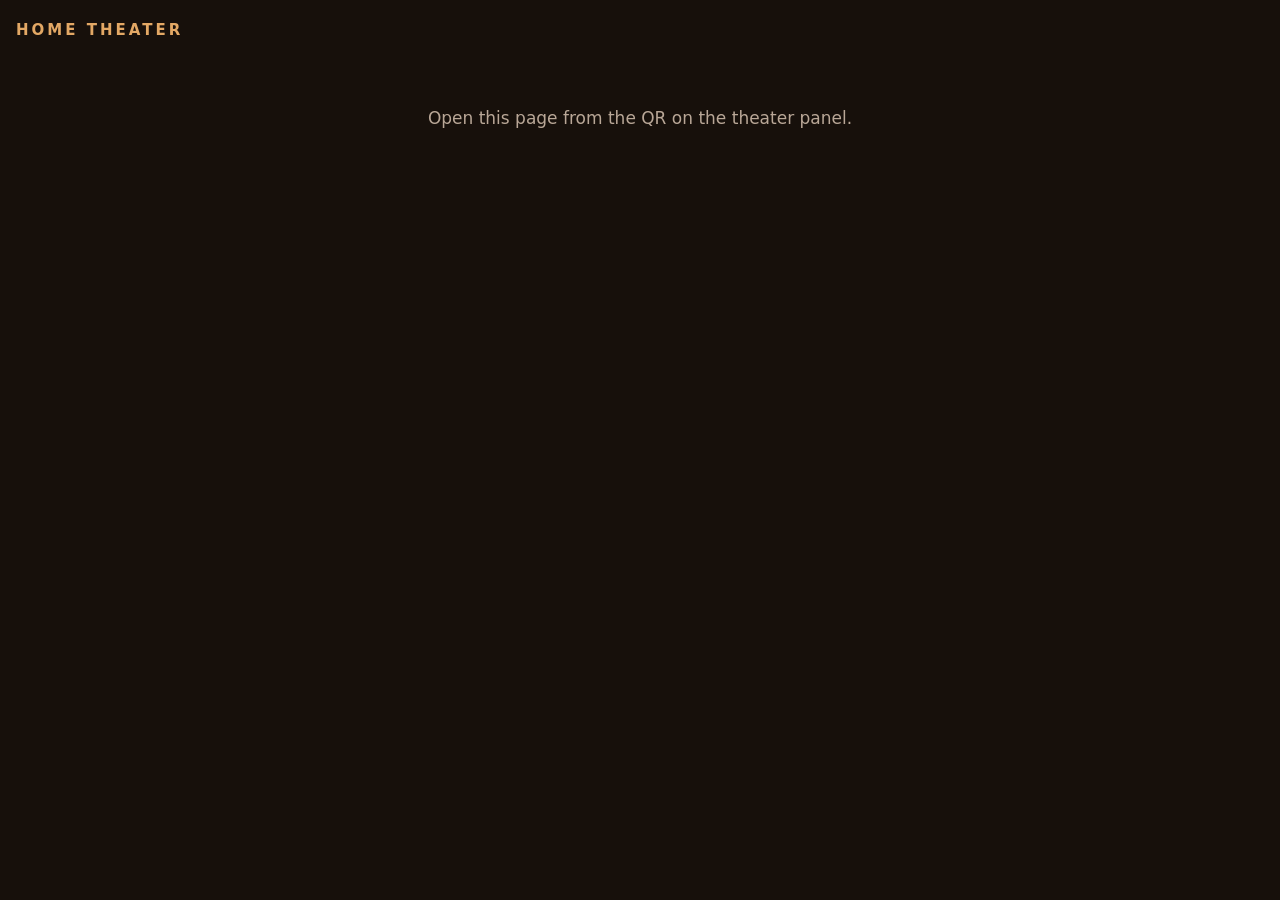
<file: web/guest.html>
<!doctype html>
<html lang="en">
<head>
<meta charset="utf-8">
<meta name="color-scheme" content="only light">
<meta name="viewport" content="width=device-width, initial-scale=1, viewport-fit=cover">
<meta name="robots" content="noindex">
<meta name="theme-color" content="#17100B">
<title>Theater remote</title>
<link rel="icon" href="/assets/icon.png">
<style>
  :root { --bg: #17100B; --card: #221710; --line: #3A2A1E; --ink: #F4ECE0; --muted: #B9A797; --gold: #E3A865; --acc: #8F4E1C; }
  * { box-sizing: border-box; -webkit-tap-highlight-color: transparent; }
  body { margin: 0; background: var(--bg); color: var(--ink); font: 17px/1.45 system-ui, -apple-system, "Segoe UI", sans-serif; padding: 20px 16px 40px; min-height: 100vh; }
  h1 { font-size: 15px; letter-spacing: 3px; text-transform: uppercase; color: var(--gold); margin: 0 0 4px; }
  .title { font-size: 26px; font-weight: 700; line-height: 1.15; margin: 0 0 2px; min-height: 30px; }
  .sub { color: var(--muted); margin: 0 0 18px; min-height: 22px; }
  .track { height: 6px; border-radius: 3px; background: var(--line); overflow: hidden; margin: 0 0 22px; }
  .track i { display: block; height: 100%; width: 0; background: var(--gold); transition: width .5s; }
  .grid { display: grid; grid-template-columns: 1fr 1fr 1fr; gap: 12px; margin-bottom: 12px; }
  button { appearance: none; border: 1px solid var(--line); background: var(--card); color: var(--ink); border-radius: 18px; font: inherit; font-weight: 600; padding: 22px 10px; display: flex; flex-direction: column; align-items: center; gap: 6px; }
  button:active { background: var(--acc); }
  button .k { font-size: 30px; line-height: 1; }
  button .s { font-size: 13px; color: var(--muted); }
  .wide { grid-column: span 3; padding: 26px 10px; }
  .two { grid-column: span 3; display: grid; grid-template-columns: 1fr 1fr; gap: 12px; }
  .note { color: var(--muted); font-size: 14px; text-align: center; margin-top: 16px; min-height: 20px; }
  .err { color: #F2B8A0; }
  .gone { text-align: center; padding: 60px 10px; color: var(--muted); }
</style>
</head>
<body>
<h1>Home theater</h1>
<div class="title" id="title">Standing by</div>
<div class="sub" id="sub"></div>
<div class="track"><i id="bar"></i></div>
<div class="grid" id="grid">
  <button type="button" data-cmd="back10"><span class="k">&#9664;&#9664;</span><span class="s">10 s</span></button>
  <button type="button" data-cmd="play_pause"><span class="k" id="pp">&#9646;&#9646;</span><span class="s" id="pps">Pause</span></button>
  <button type="button" data-cmd="fwd30"><span class="k">&#9654;&#9654;</span><span class="s">30 s</span></button>
  <button type="button" data-cmd="vol_down"><span class="k">&#8722;</span><span class="s">Quieter</span></button>
  <button type="button" data-cmd="aisle_glow"><span class="k">&#9788;</span><span class="s">Aisle glow</span></button>
  <button type="button" data-cmd="vol_up"><span class="k">+</span><span class="s">Louder</span></button>
  <div class="two">
    <button type="button" data-cmd="intermission"><span class="k">&#9749;</span><span class="s">Intermission</span></button>
    <button type="button" data-cmd="movie_time"><span class="k">&#9654;</span><span class="s">Back to the film</span></button>
  </div>
  <button type="button" class="wide" data-cmd="lights_up"><span class="k">&#9728;</span><span class="s">Lights up</span></button>
</div>
<div class="note" id="note"></div>
<script>
// The guest remote: the evening's token rides the link, the panel decides what a guest may do.
const token = new URLSearchParams(location.search).get('t') || '';
const q = `?t=${encodeURIComponent(token)}`;
const $ = (id) => document.getElementById(id);
const mmss = (ms) => { const s = Math.max(0, Math.round(ms / 1000)); const m = Math.floor(s / 60); return `${Math.floor(m / 60) ? `${Math.floor(m / 60)}:${String(m % 60).padStart(2, '0')}` : m}:${String(s % 60).padStart(2, '0')}`; };
function gone(text) { document.body.innerHTML = `<h1>Home theater</h1><div class="gone">${text}</div>`; }
function draw(s) {
  $('title').textContent = s.title || (s.tonight?.item ? `Tonight: ${s.tonight.item.title}` : 'Standing by');
  const scene = s.scene ? ` · ${s.scene}` : '';
  $('sub').textContent = (s.state === 'playing' ? 'Now showing' : s.state === 'paused' ? 'Paused' : s.tonight?.at ? `Starts at ${new Date(s.tonight.at).toLocaleTimeString([], { hour: 'numeric', minute: '2-digit' })}` : 'Nothing playing') + scene
    + (s.duration ? ` · ${mmss(s.duration - s.viewOffset)} left` : '');
  $('bar').style.width = s.duration ? `${Math.min(100, (s.viewOffset / s.duration) * 100)}%` : '0';
  $('pp').innerHTML = s.state === 'playing' ? '&#9646;&#9646;' : '&#9654;';
  $('pps').textContent = s.state === 'playing' ? 'Pause' : 'Play';
}
async function load() {
  try {
    const r = await fetch(`/api/guest/state${q}`);
    if (r.status === 401) return gone('This link has expired. Ask for a new QR on the theater panel.');
    draw(await r.json());
  } catch {}
}
for (const b of document.querySelectorAll('button[data-cmd]')) {
  b.onclick = async () => {
    $('note').textContent = '';
    try {
      const r = await fetch(`/api/guest/act${q}`, { method: 'POST', headers: { 'content-type': 'application/json' }, body: JSON.stringify({ cmd: b.dataset.cmd }) });
      const d = await r.json();
      if (!r.ok) throw new Error(d.error || 'That did not work');
      setTimeout(load, 1200);
    } catch (e) { $('note').innerHTML = `<span class="err">${e.message}</span>`; }
  };
}
if (!token) gone('Open this page from the QR on the theater panel.');
else { load(); setInterval(load, 5000); }
</script>
</body>
</html>
</file>
